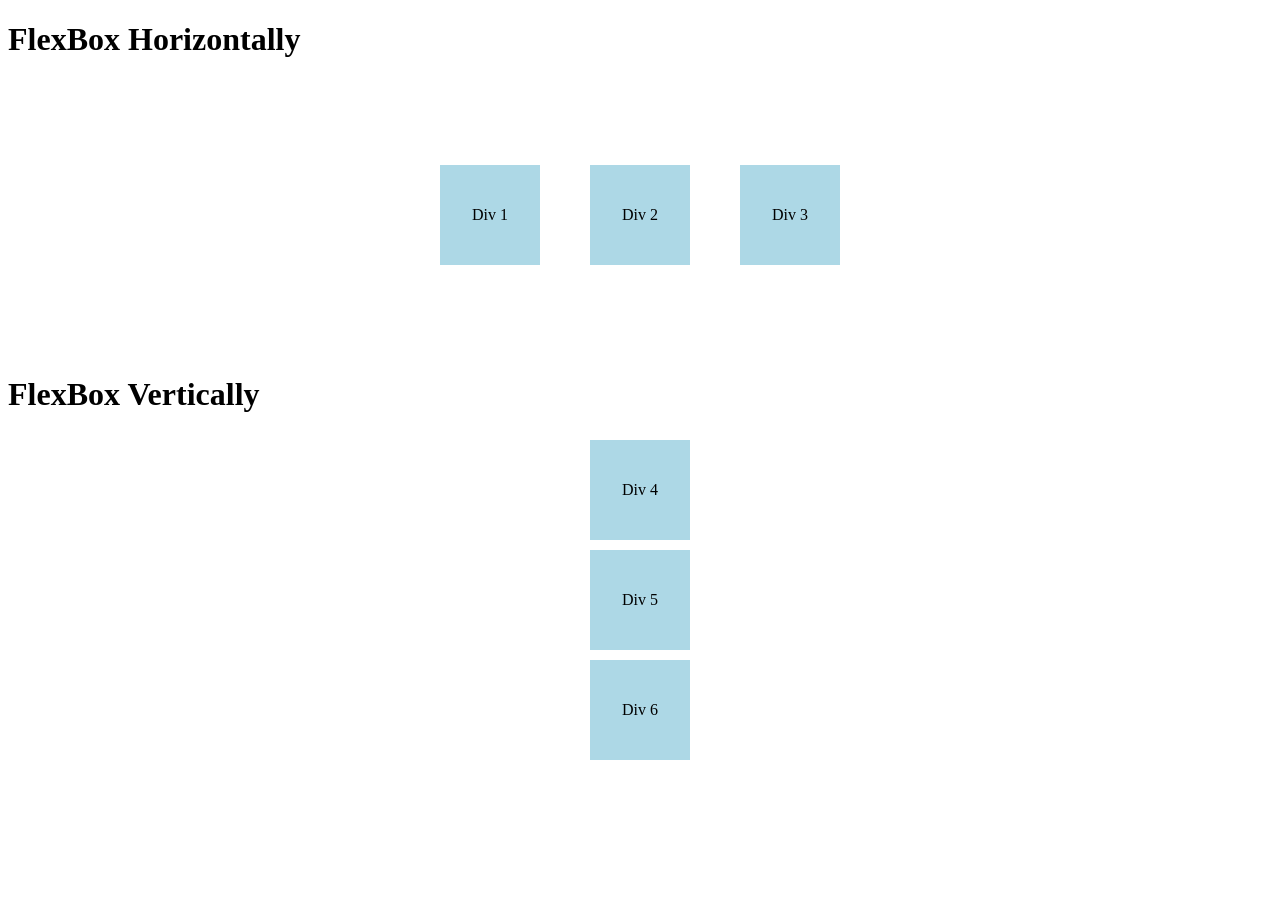
<file: Web assignment/Day 5/index.html>
<!DOCTYPE html>
<html lang="en">
<head>
    <meta charset="UTF-8">
    <meta name="viewport" content="width=device-width, initial-scale=1.0">
    <title>FlexBox</title>
    <link rel="stylesheet" href="style.css">
</head>
<body>
    <h1>FlexBox Horizontally</h1>
    <div class="container">
        <div class="box">Div 1</div>
        <div class="box">Div 2</div>
        <div class="box">Div 3</div>
    </div>
    <h2>FlexBox Vertically</h2>
    <div class="container1">
        <div class="box">Div 4</div>
        <div class="box">Div 5</div>
        <div class="box">Div 6</div>
    </div>
</body>
</html>
</file>
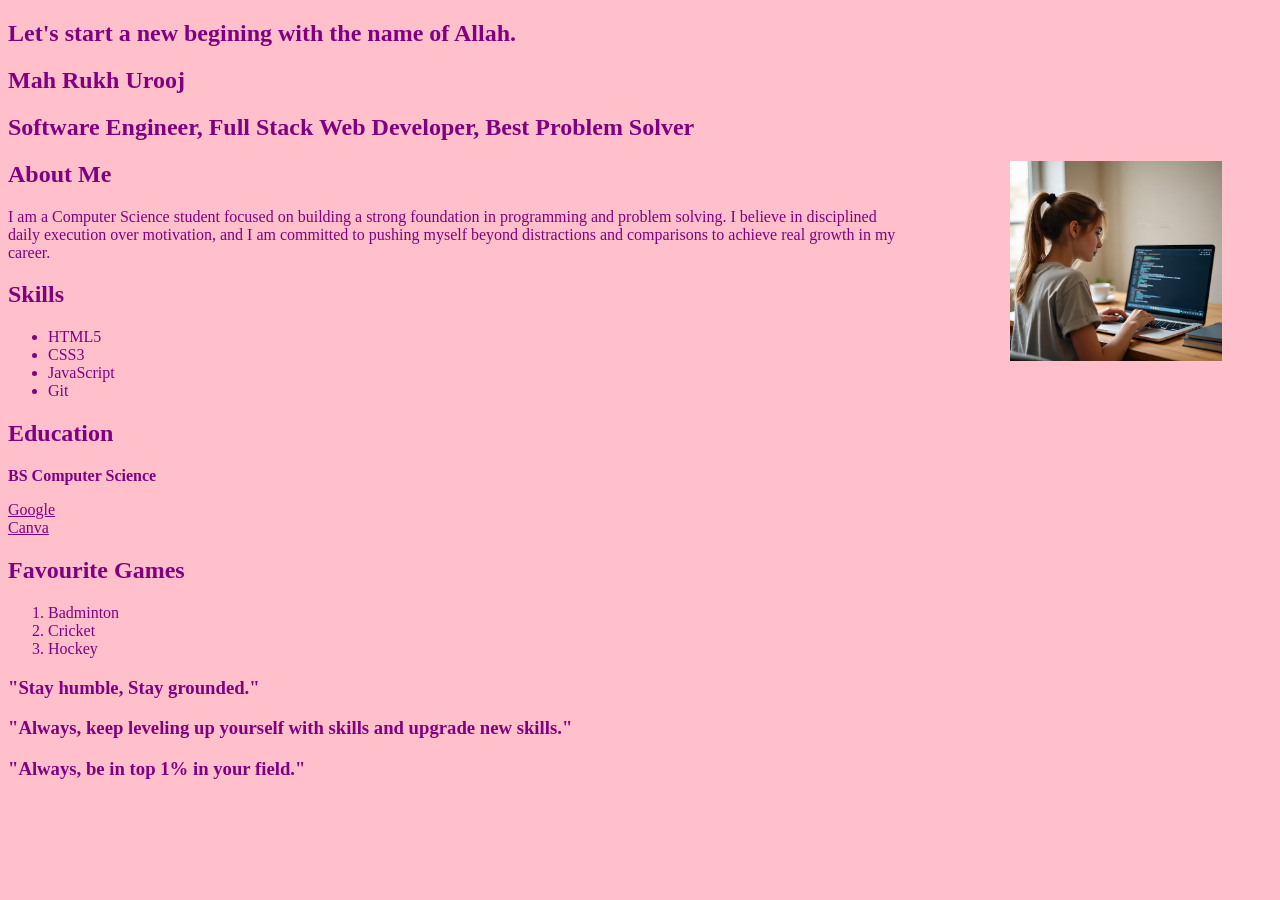
<file: Web assignment/Day1/index.html>
<!doctype html>
<html lang="en">
  <head>
    <meta charset="UTF-8" />
    <meta name="viewport" content="width=device-width, initial-scale=1.0" />
    <title>First Page</title>
    <link rel="stylesheet" href="style.css" />
  </head>
  <body>
    <header>
      <section>
        <h1>Let's start a new begining with the name of Allah.</h1>
        <h1>Mah Rukh Urooj</h1>
        <h2>
          Software Engineer, Full Stack Web Developer, Best Problem Solver
        </h2>
        <img
          src="girl.jpeg"
          alt="Mah Rukh's Pic"
          style="float: right; margin-left: 100px; margin-right: 50px"
          title="Mah Rukh's pic"
          width="auto"
          height="200px"
        />
      </section>
    </header>

    <section>
      <h2>About Me</h2>
      <p>
        I am a Computer Science student focused on building a strong foundation
        in programming and problem solving. I believe in disciplined daily execution over
        motivation, and I am committed to pushing myself beyond distractions and
        comparisons to achieve real growth in my career.
      </p>
    </section>
    <section>
      <h2>Skills</h2>
      <ul>
        <li>HTML5</li>
        <li>CSS3</li>
        <li>JavaScript</li>
        <li>Git</li>
      </ul>
    </section>
    <section>
      <h2>Education</h2>
      <p><strong>BS Computer Science </strong></p>
    </section>
    <section>
      <a href="https://www.google.com" target="_blank">Google</a>
      <br>
      <a href="https://www.canva.com" target="_blank">Canva</a>
    </section>
    <section>
      <h2>Favourite Games</h2>
      <ol>
        <li>Badminton</li>
        <li>Cricket</li>
        <li>Hockey</li>
      </ol>
    </section>
    <footer>
        <h3>"Stay humble, Stay grounded."</h3>
        <h3>"Always, keep leveling up yourself with skills and upgrade new skills."</h3>
        <h3>"Always, be in top 1% in your field."</h3>
    </footer>
  </body>
</html>
</file>
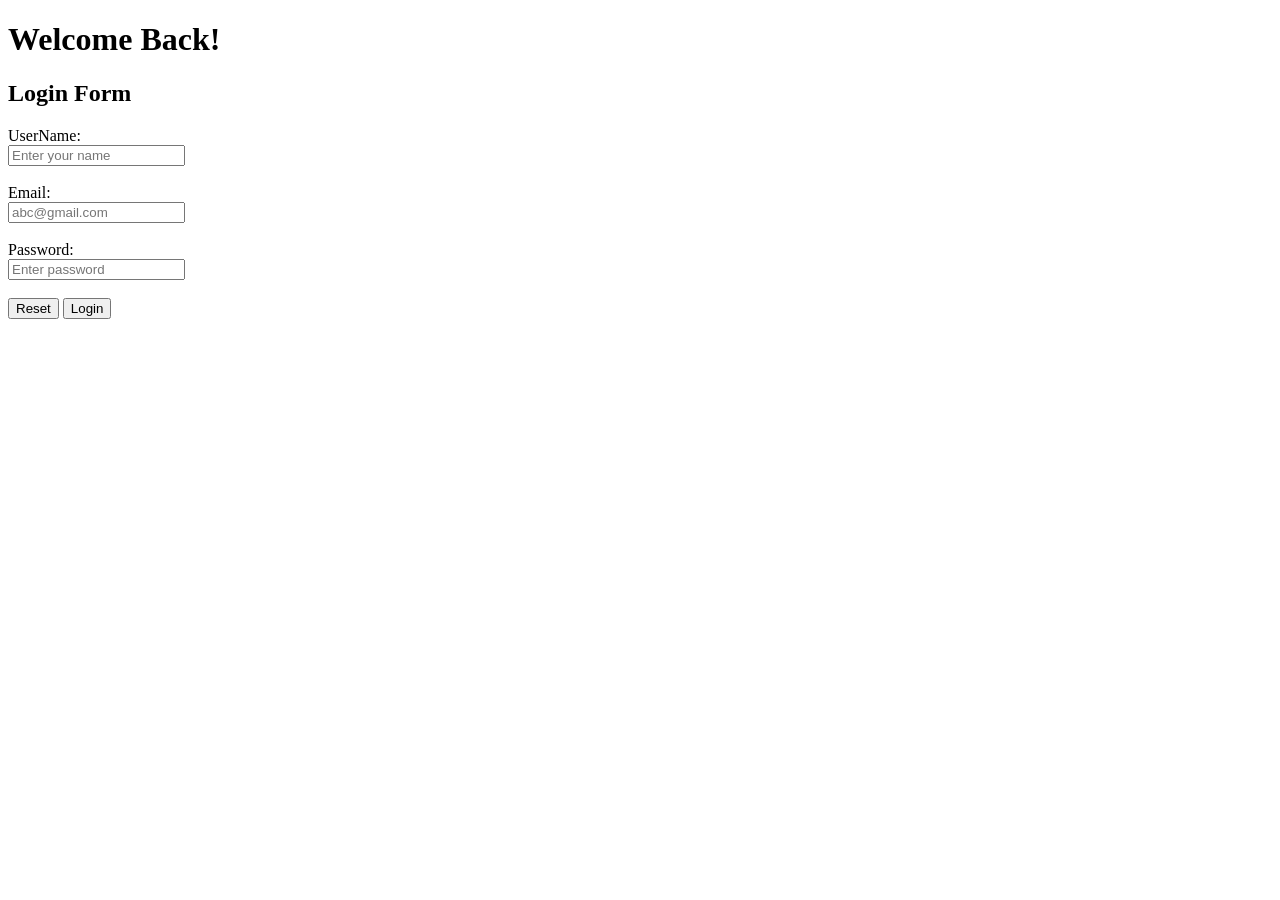
<file: Web assignment/Day2/index.html>
<!DOCTYPE html>
<html lang="en">
<head>
    <meta charset="UTF-8">
    <meta name="viewport" content="width=device-width, initial-scale=1.0">
    <title>Login Form</title>
</head>
<body>
    <header>
        <h1>Welcome Back!</h1>
    </header>
    <h2>Login Form</h2>
    <form action="">
        <label for="username">UserName:</label>
        <br>
        <input type="text" id="username" name="username" placeholder="Enter your name" required>
        <br><br>
        <label for="email">Email:</label>
        <br>
        <input type="email" id="email" name="email" placeholder="abc@gmail.com" required>
        <br><br>
        <label for="password">Password:</label>
        <br>
        <input type="password" id="password" name="password" placeholder="Enter password" required>
        <br><br>
        <button type="reset">Reset</button>
        <button>Login</button>
    </form>
</body>
</html>
</file>
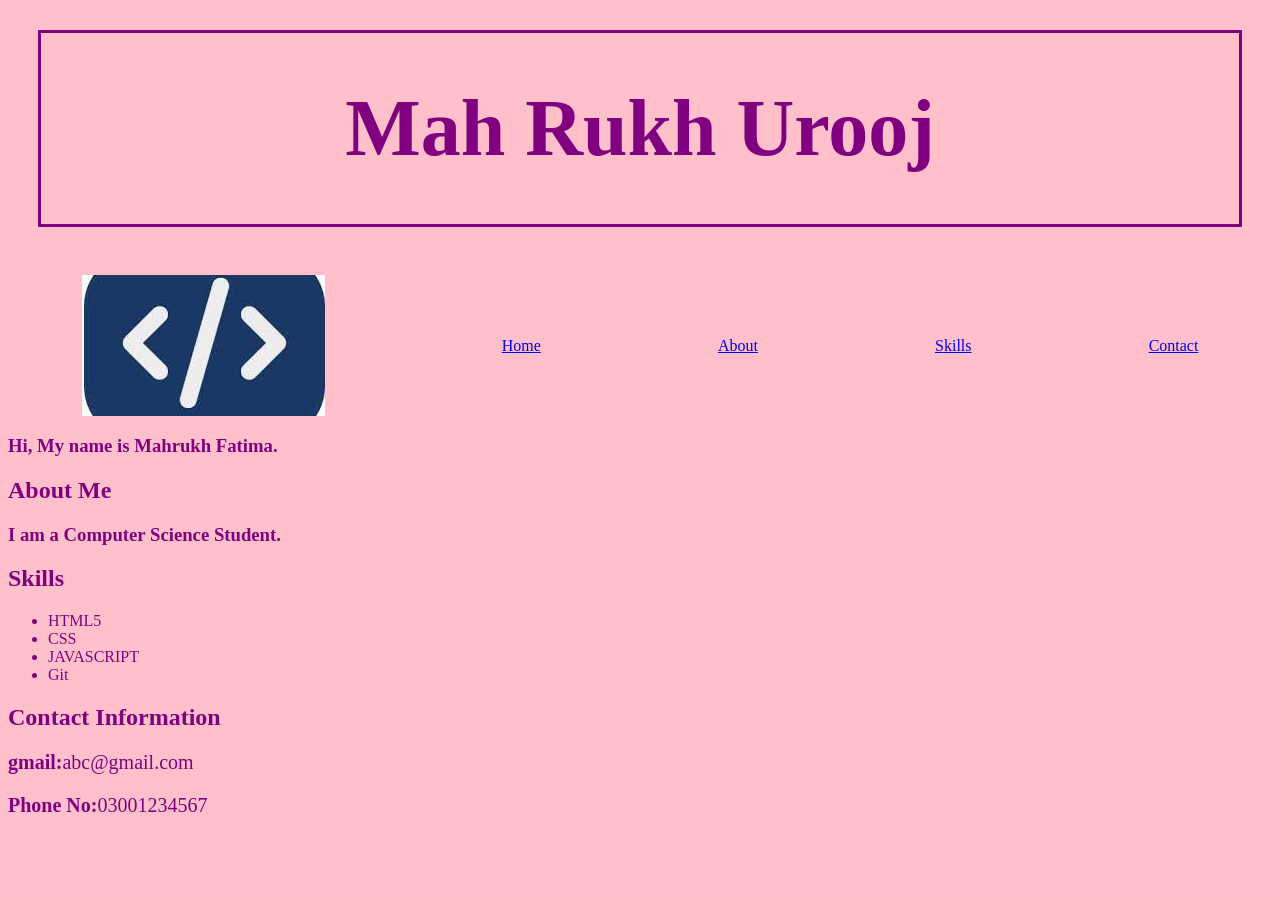
<file: Web assignment/Day 3 & 4/portfolio-website/index.html>
<!DOCTYPE html>
<html lang="en">
<head>
    <meta charset="UTF-8">
    <meta name="viewport" content="width=device-width, initial-scale=1.0">
    <title>My Portfolio</title>
    <style>
        body {
            color: purple;
            background-color: pink;
        }
        h1, nav{
            text-align: center;
        }
        h1{
            font-size: 80px;
            border: 3px solid;
            padding: 50px;
            margin: 30px;
        }
        p {
            font-size: 20px;
        }
        .container {
            display: flex;
            justify-content: space-around;
            align-items: center;
            flex-direction: row;   
            gap: 30px;
        }
    </style>
</head>
<body>
    <header id="padding-color">
            <h1 id="name-size">Mah Rukh Urooj</h1>
    </header>
    <br>
        <nav class="container">
            <img src="logo.jfif" alt="Logo-pic" title="Logo-pic">
            <a href="#">Home</a>
            <a href="#">About</a>
            <a href="#">Skills</a>
            <a href="#">Contact</a>
        </nav>
        <section>
        <h3>Hi, My name is Mahrukh Fatima.</h2>
        </section>
        <section>
            <h2>About Me</h2>
            <h3>I am a Computer Science Student.</h3>
        </section>
        <main>
        <section>
            <h2>Skills</h2>
            <ul>
                <li>HTML5</li>
                <li>CSS</li>
                <li>JAVASCRIPT</li>
                <li>Git</li>
            </ul>
            </section>
        </main>
        <footer>
            <h2>Contact Information</h2>
            <p><b>gmail:</b>abc@gmail.com</p>
            <p><b>Phone No:</b>03001234567</p>
        </footer>
</body>
</html>
</file>
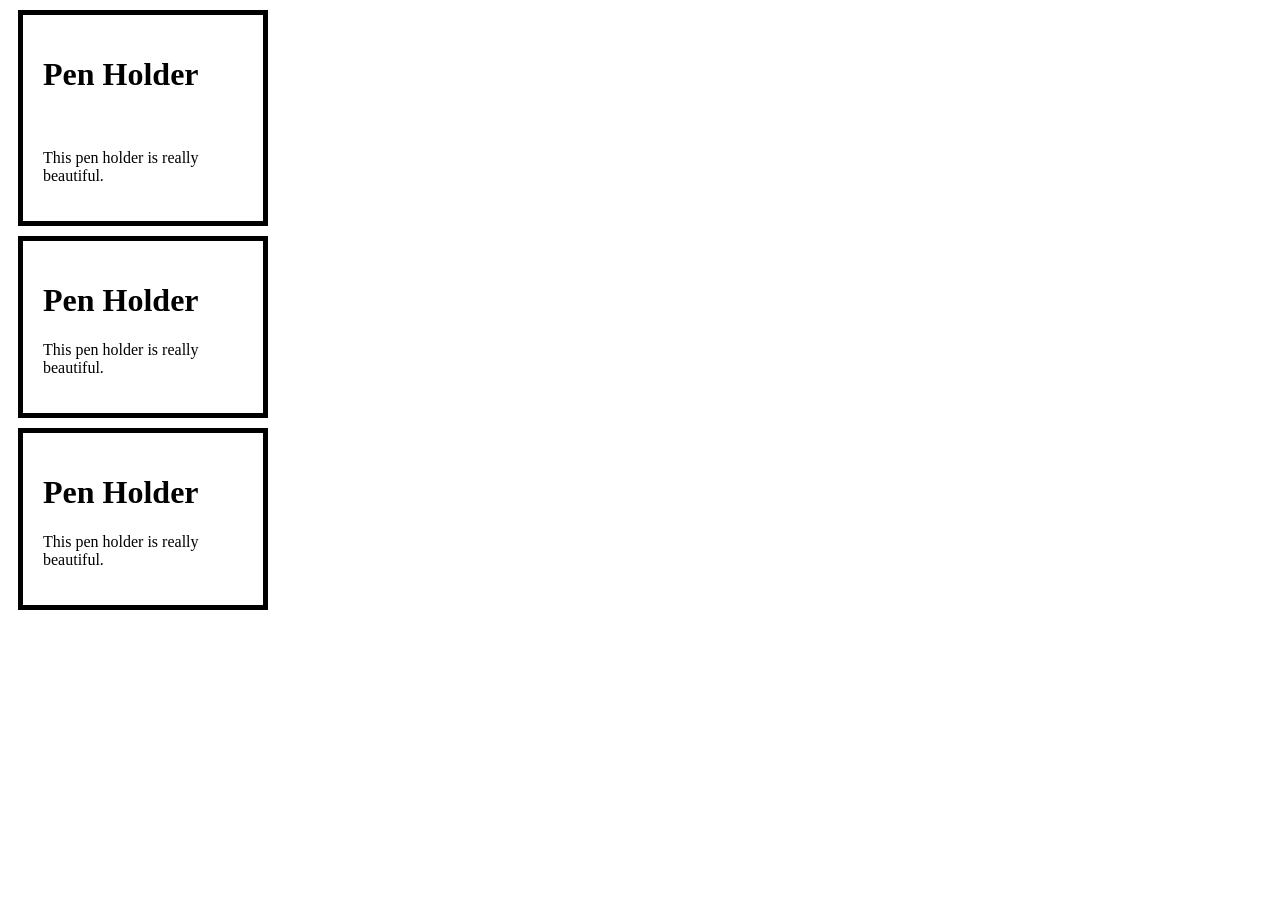
<file: Web assignment/Day 6/card.html>
<!doctype html>
<html lang="en">
  <head>
    <meta charset="UTF-8" />
    <meta name="viewport" content="width=device-width, initial-scale=1.0" />
    <title>Card layout</title>
    <style>
      /* .box {
        display: flex;
        justify-content: center;
        align-items: center;
        flex-direction: column;
        border: 3px solid;
        margin: 20px;
        padding: 15px;
      } */
      .box {
        width: 200px;
        padding: 20px;
        border: 5px solid black;
        margin: 10px;
      }
    </style>
  </head>
  <body>
    <div class="box">
      <h1>Pen Holder</h1>
      <br />
      <p>This pen holder is really beautiful.</p>
    </div>
    <div class="box">
      <h1>Pen Holder</h1>
      <p>This pen holder is really beautiful.</p>
    </div>
    <div class="box">
      <h1>Pen Holder</h1>
      <p>This pen holder is really beautiful.</p>
    </div>
  </body>
</html>
</file>
<file: Web assignment/Day 5/style.css>
.container {
    display: flex;
    justify-content: center;
    align-items: center;
    flex-direction: column;
    flex-direction: row;
    gap: 50px;
    height: 30vh;
}
.box {
    display: flex;
    height: 100px;
    width: 100px;
    background-color: lightblue;
    justify-content: center;
    align-items: center;
}
.container1 {
    display: flex;
    justify-content: center;
    align-items: center;
    gap: 10px;
    flex-direction: column;
}
h2 {
    font-size: 32px;
}
</file>
<file: Web assignment/Day1/style.css>
* {
    background-color: pink;
    color: purple;
}
</file>
